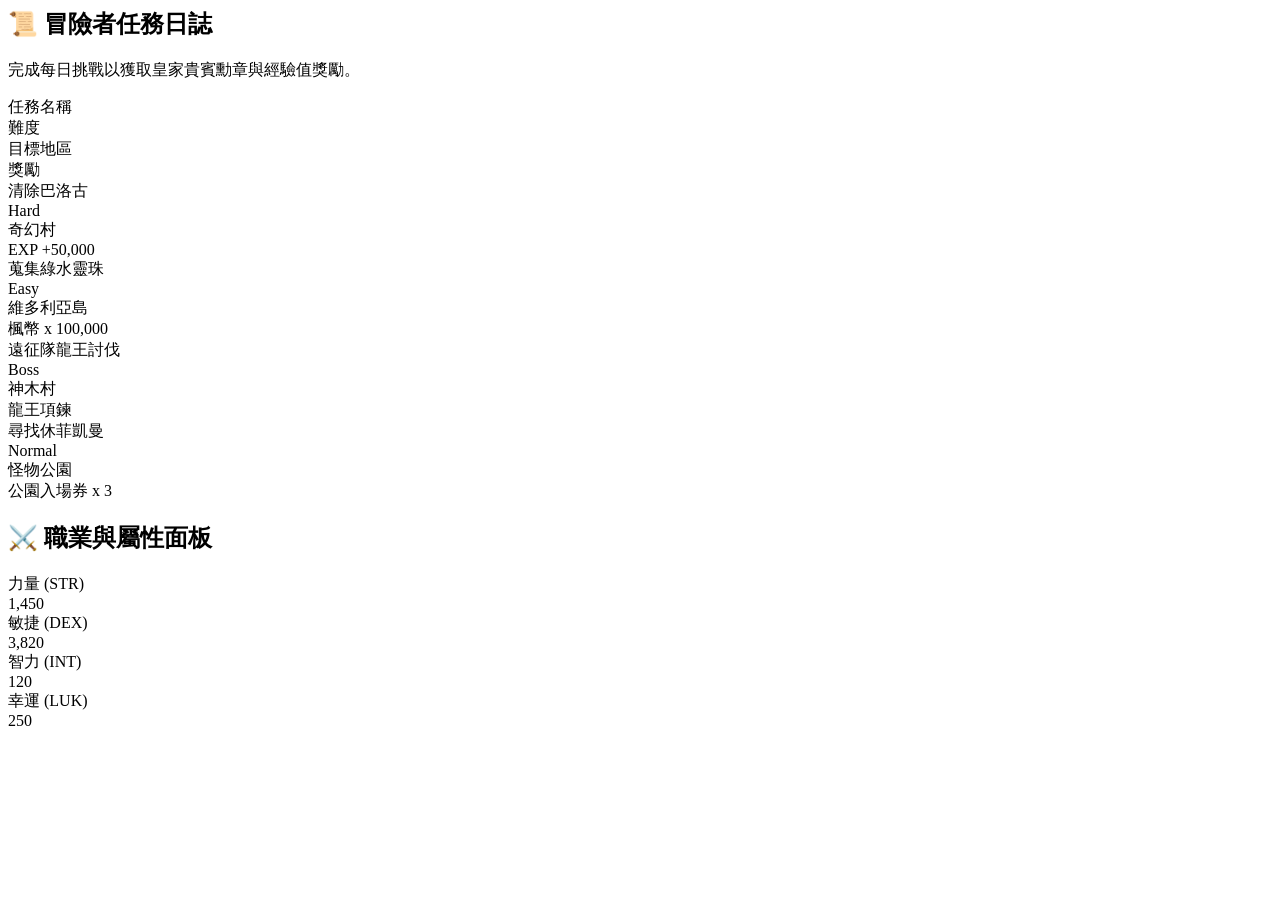
<file: pages/attribution.html>
<head>
</head>
<body>
    
  <!-- 1. 縱向羊皮紙捲軸 (Vertical Scroll) -->
  <section class="scroll-v">
    <div class="scroll-v-cap top"></div>
    <div class="scroll-v-body">
      <h2 class="ms-title">📜 冒險者任務日誌</h2>
      <p class="ms-subtitle">完成每日挑戰以獲取皇家貴賓勳章與經驗值獎勵。</p>

      <!-- Div Grid 表格區塊 -->
      <div class="ms-grid-table">
        <!-- Table Header -->
        <div class="grid-header">任務名稱</div>
        <div class="grid-header">難度</div>
        <div class="grid-header">目標地區</div>
        <div class="grid-header">獎勵</div>

        <!-- Table Rows -->
        <div class="grid-cell">清除巴洛古</div>
        <div class="grid-cell"><span class="badge danger">Hard</span></div>
        <div class="grid-cell">奇幻村</div>
        <div class="grid-cell">EXP +50,000</div>

        <div class="grid-cell">蒐集綠水靈珠</div>
        <div class="grid-cell"><span class="badge easy">Easy</span></div>
        <div class="grid-cell">維多利亞島</div>
        <div class="grid-cell">楓幣 x 100,000</div>

        <div class="grid-cell">遠征隊龍王討伐</div>
        <div class="grid-cell"><span class="badge boss">Boss</span></div>
        <div class="grid-cell">神木村</div>
        <div class="grid-cell">龍王項鍊</div>

        <div class="grid-cell">尋找休菲凱曼</div>
        <div class="grid-cell"><span class="badge normal">Normal</span></div>
        <div class="grid-cell">怪物公園</div>
        <div class="grid-cell">公園入場券 x 3</div>
      </div>
    </div>
    <div class="scroll-v-cap bottom"></div>
  </section>

  <!-- 2. 橫向羊皮紙捲軸 (Horizontal Scroll) -->
  <section class="scroll-h-wrapper">
    <div class="scroll-h-cap left"></div>
    <div class="scroll-h-body">
      <h2 class="ms-title">⚔️ 職業與屬性面板</h2>
      <div class="ms-grid-cards">
        <div class="ms-card">
          <div class="card-title">力量 (STR)</div>
          <div class="card-val">1,450</div>
        </div>
        <div class="ms-card">
          <div class="card-title">敏捷 (DEX)</div>
          <div class="card-val">3,820</div>
        </div>
        <div class="ms-card">
          <div class="card-title">智力 (INT)</div>
          <div class="card-val">120</div>
        </div>
        <div class="ms-card">
          <div class="card-title">幸運 (LUK)</div>
          <div class="card-val">250</div>
        </div>
      </div>
    </div>
    <div class="scroll-h-cap right"></div>
  </section>
</body>
</file>
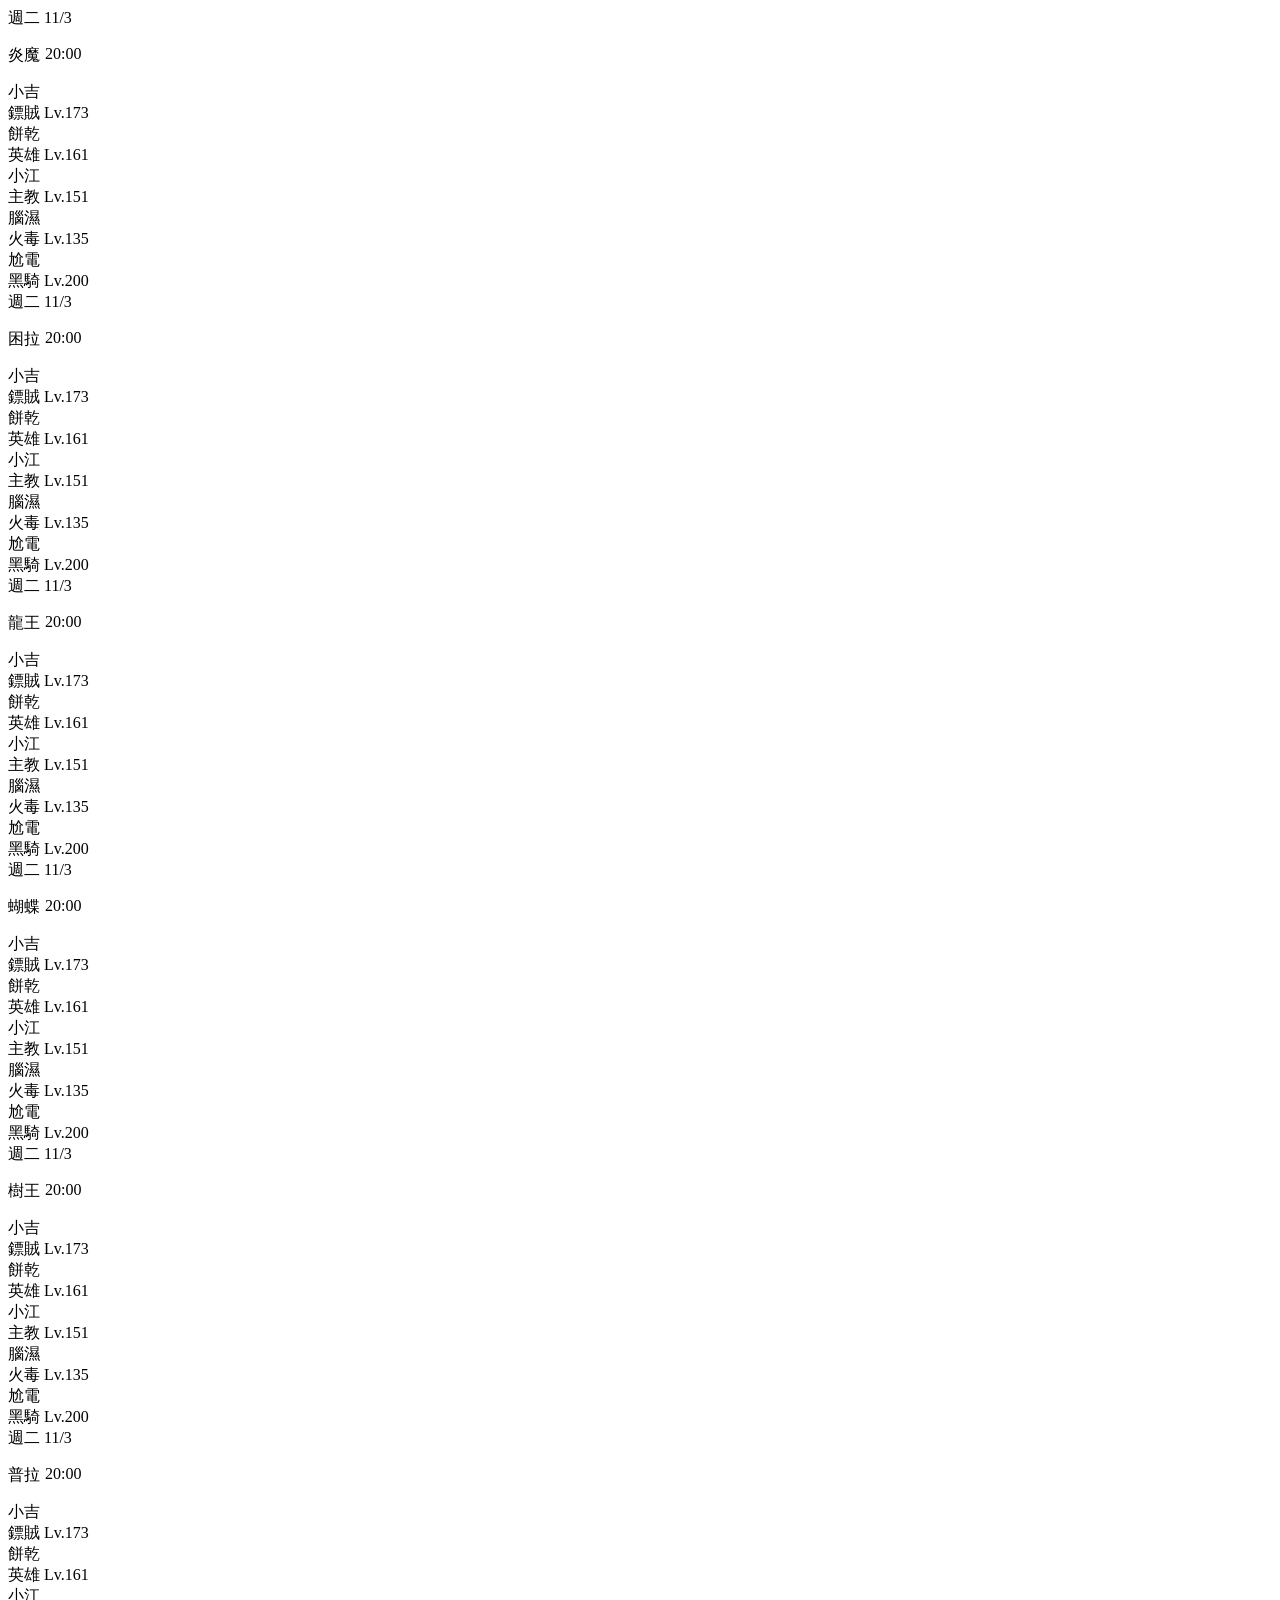
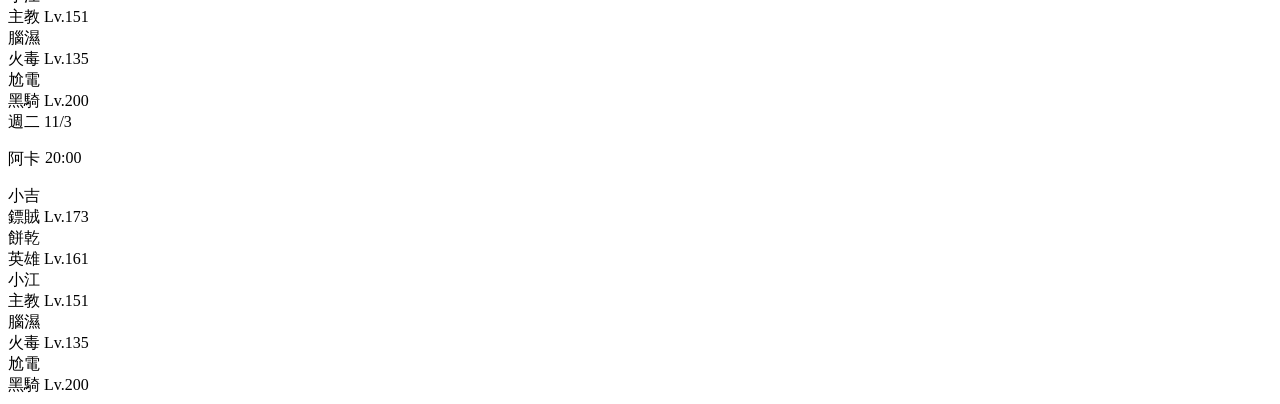
<file: pages/raid-test.html>
<head>
</head>
<body>
  <!-- 1. 縱向羊皮紙捲軸 (Vertical Scroll) -->
  <section class="scroll-h-wrapper">
    <div class="scroll-h-cap left"></div>
    <div id="scroll-body" class="scroll-h-body">
      <div class="raid-day-column">
        <div class="raid-day-header">週二 11/3</div>
        <div id="body-2026-11-03" class="raid-day-body body-2026-11-03" date="2026-11-03">
          <div class="card-party boss-炎魔" boss="炎魔" pid="0" date="2026-11-03">
            <div style="display: flex; gap: 5px;">
              <p class="card-party boss-炎魔">炎魔</p>
              <p class="card-party boss-炎魔">20:00</p>
            </div>
            <div class="party-body-6">
              <div class="card-char-raid" job="鏢賊" cid="4da26add-90c4-47d6-a7b3-bcdc700d6b7e">
                <div class="card-char-raid-name">小吉</div>
                <div class="card-char-raid-job">鏢賊 Lv.173</div>
              </div>
              <div class="card-char-raid" job="英雄" cid="fbf99f10-830a-4344-bd7c-b65ba2efb633">
                <div class="card-char-raid-name">餅乾</div>
                <div class="card-char-raid-job">英雄 Lv.161</div>
              </div>
              <div class="card-char-raid" job="主教" cid="5dc6336f-256c-488c-8ba1-1d91c436f694">
                <div class="card-char-raid-name">小江</div>
                <div class="card-char-raid-job">主教 Lv.151</div>
              </div>
              <div class="card-char-raid" job="火毒" cid="71b3baee-09fc-4312-878c-2f09689f587b">
                <div class="card-char-raid-name">腦濕</div>
                <div class="card-char-raid-job">火毒 Lv.135</div>
              </div>
              <div class="card-char-raid" job="黑騎" cid="fe760257-214c-4981-97d9-d21f4529d68e">
                <div class="card-char-raid-name">尬電</div>
                <div class="card-char-raid-job">黑騎 Lv.200</div>
              </div>
            </div>
          </div>
        </div>
      </div> <!--column-->
            <div class="raid-day-column">
        <div class="raid-day-header">週二 11/3</div>
        <div id="body-2026-11-03" class="raid-day-body body-2026-11-03" date="2026-11-03">
          <div class="card-party boss-炎魔" boss="困拉" pid="0" date="2026-11-03">
            <div style="display: flex; gap: 5px;">
              <p class="card-party boss-炎魔">困拉</p>
              <p class="card-party boss-炎魔">20:00</p>
            </div>
            <div class="party-body-6">
              <div class="card-char-raid" job="鏢賊" cid="4da26add-90c4-47d6-a7b3-bcdc700d6b7e">
                <div class="card-char-raid-name">小吉</div>
                <div class="card-char-raid-job">鏢賊 Lv.173</div>
              </div><div class="card-char-raid" job="英雄" cid="fbf99f10-830a-4344-bd7c-b65ba2efb633">
                <div class="card-char-raid-name">餅乾</div>
                <div class="card-char-raid-job">英雄 Lv.161</div>
              </div>
              <div class="card-char-raid" job="主教" cid="5dc6336f-256c-488c-8ba1-1d91c436f694">
                <div class="card-char-raid-name">小江</div>
                <div class="card-char-raid-job">主教 Lv.151</div>
              </div>
              <div class="card-char-raid" job="火毒" cid="71b3baee-09fc-4312-878c-2f09689f587b">
                <div class="card-char-raid-name">腦濕</div>
                <div class="card-char-raid-job">火毒 Lv.135</div>
              </div>
              <div class="card-char-raid" job="黑騎" cid="fe760257-214c-4981-97d9-d21f4529d68e">
                <div class="card-char-raid-name">尬電</div>
                <div class="card-char-raid-job">黑騎 Lv.200</div>
              </div>
            </div>
          </div>
        </div>
      </div> <!--column-->
            <div class="raid-day-column">
        <div class="raid-day-header">週二 11/3</div>
        <div id="body-2026-11-03" class="raid-day-body body-2026-11-03" date="2026-11-03">
          <div class="card-party boss-炎魔" boss="龍王" pid="0" date="2026-11-03">
            <div style="display: flex; gap: 5px;">
              <p class="card-party boss-炎魔">龍王</p>
              <p class="card-party boss-炎魔">20:00</p>
            </div>
            <div class="party-body-6">
              <div class="card-char-raid" job="鏢賊" cid="4da26add-90c4-47d6-a7b3-bcdc700d6b7e">
                <div class="card-char-raid-name">小吉</div>
                <div class="card-char-raid-job">鏢賊 Lv.173</div>
              </div><div class="card-char-raid" job="英雄" cid="fbf99f10-830a-4344-bd7c-b65ba2efb633">
                <div class="card-char-raid-name">餅乾</div>
                <div class="card-char-raid-job">英雄 Lv.161</div>
              </div>
              <div class="card-char-raid" job="主教" cid="5dc6336f-256c-488c-8ba1-1d91c436f694">
                <div class="card-char-raid-name">小江</div>
                <div class="card-char-raid-job">主教 Lv.151</div>
              </div>
              <div class="card-char-raid" job="火毒" cid="71b3baee-09fc-4312-878c-2f09689f587b">
                <div class="card-char-raid-name">腦濕</div>
                <div class="card-char-raid-job">火毒 Lv.135</div>
              </div>
              <div class="card-char-raid" job="黑騎" cid="fe760257-214c-4981-97d9-d21f4529d68e">
                <div class="card-char-raid-name">尬電</div>
                <div class="card-char-raid-job">黑騎 Lv.200</div>
              </div>
            </div>
          </div>
        </div>
      </div> <!--column-->
            <div class="raid-day-column">
        <div class="raid-day-header">週二 11/3</div>
        <div id="body-2026-11-03" class="raid-day-body body-2026-11-03" date="2026-11-03">
          <div class="card-party boss-炎魔" boss="蝴蝶" pid="0" date="2026-11-03">
            <div style="display: flex; gap: 5px;">
              <p class="card-party boss-炎魔">蝴蝶</p>
              <p class="card-party boss-炎魔">20:00</p>
            </div>
            <div class="party-body-6">
              <div class="card-char-raid" job="鏢賊" cid="4da26add-90c4-47d6-a7b3-bcdc700d6b7e">
                <div class="card-char-raid-name">小吉</div>
                <div class="card-char-raid-job">鏢賊 Lv.173</div>
              </div><div class="card-char-raid" job="英雄" cid="fbf99f10-830a-4344-bd7c-b65ba2efb633">
                <div class="card-char-raid-name">餅乾</div>
                <div class="card-char-raid-job">英雄 Lv.161</div>
              </div>
              <div class="card-char-raid" job="主教" cid="5dc6336f-256c-488c-8ba1-1d91c436f694">
                <div class="card-char-raid-name">小江</div>
                <div class="card-char-raid-job">主教 Lv.151</div>
              </div>
              <div class="card-char-raid" job="火毒" cid="71b3baee-09fc-4312-878c-2f09689f587b">
                <div class="card-char-raid-name">腦濕</div>
                <div class="card-char-raid-job">火毒 Lv.135</div>
              </div>
              <div class="card-char-raid" job="黑騎" cid="fe760257-214c-4981-97d9-d21f4529d68e">
                <div class="card-char-raid-name">尬電</div>
                <div class="card-char-raid-job">黑騎 Lv.200</div>
              </div>
            </div>
          </div>
        </div>
      </div> <!--column-->
            <div class="raid-day-column">
        <div class="raid-day-header">週二 11/3</div>
        <div id="body-2026-11-03" class="raid-day-body body-2026-11-03" date="2026-11-03">
          <div class="card-party boss-炎魔" boss="樹王" pid="0" date="2026-11-03">
            <div style="display: flex; gap: 5px;">
              <p class="card-party boss-炎魔">樹王</p>
              <p class="card-party boss-炎魔">20:00</p>
            </div>
            <div class="party-body-6">
              <div class="card-char-raid" job="鏢賊" cid="4da26add-90c4-47d6-a7b3-bcdc700d6b7e">
                <div class="card-char-raid-name">小吉</div>
                <div class="card-char-raid-job">鏢賊 Lv.173</div>
              </div><div class="card-char-raid" job="英雄" cid="fbf99f10-830a-4344-bd7c-b65ba2efb633">
                <div class="card-char-raid-name">餅乾</div>
                <div class="card-char-raid-job">英雄 Lv.161</div>
              </div>
              <div class="card-char-raid" job="主教" cid="5dc6336f-256c-488c-8ba1-1d91c436f694">
                <div class="card-char-raid-name">小江</div>
                <div class="card-char-raid-job">主教 Lv.151</div>
              </div>
              <div class="card-char-raid" job="火毒" cid="71b3baee-09fc-4312-878c-2f09689f587b">
                <div class="card-char-raid-name">腦濕</div>
                <div class="card-char-raid-job">火毒 Lv.135</div>
              </div>
              <div class="card-char-raid" job="黑騎" cid="fe760257-214c-4981-97d9-d21f4529d68e">
                <div class="card-char-raid-name">尬電</div>
                <div class="card-char-raid-job">黑騎 Lv.200</div>
              </div>
            </div>
          </div>
        </div>
      </div> <!--column-->
            <div class="raid-day-column">
        <div class="raid-day-header">週二 11/3</div>
        <div id="body-2026-11-03" class="raid-day-body body-2026-11-03" date="2026-11-03">
          <div class="card-party boss-炎魔" boss="普拉" pid="0" date="2026-11-03">
            <div style="display: flex; gap: 5px;">
              <p class="card-party boss-炎魔">普拉</p>
              <p class="card-party boss-炎魔">20:00</p>
            </div>
            <div class="party-body-6">
              <div class="card-char-raid" job="鏢賊" cid="4da26add-90c4-47d6-a7b3-bcdc700d6b7e">
                <div class="card-char-raid-name">小吉</div>
                <div class="card-char-raid-job">鏢賊 Lv.173</div>
              </div><div class="card-char-raid" job="英雄" cid="fbf99f10-830a-4344-bd7c-b65ba2efb633">
                <div class="card-char-raid-name">餅乾</div>
                <div class="card-char-raid-job">英雄 Lv.161</div>
              </div>
              <div class="card-char-raid" job="主教" cid="5dc6336f-256c-488c-8ba1-1d91c436f694">
                <div class="card-char-raid-name">小江</div>
                <div class="card-char-raid-job">主教 Lv.151</div>
              </div>
              <div class="card-char-raid" job="火毒" cid="71b3baee-09fc-4312-878c-2f09689f587b">
                <div class="card-char-raid-name">腦濕</div>
                <div class="card-char-raid-job">火毒 Lv.135</div>
              </div>
              <div class="card-char-raid" job="黑騎" cid="fe760257-214c-4981-97d9-d21f4529d68e">
                <div class="card-char-raid-name">尬電</div>
                <div class="card-char-raid-job">黑騎 Lv.200</div>
              </div>
            </div>
          </div>
        </div>
      </div> <!--column-->
            <div class="raid-day-column">
        <div class="raid-day-header">週二 11/3</div>
        <div id="body-2026-11-03" class="raid-day-body body-2026-11-03" date="2026-11-03">
          <div class="card-party boss-炎魔" boss="阿卡" pid="0" date="2026-11-03">
            <div style="display: flex; gap: 5px;">
              <p class="card-party boss-炎魔">阿卡</p>
              <p class="card-party boss-炎魔">20:00</p>
            </div>
            <div class="party-body-6">
              <div class="card-char-raid" job="鏢賊" cid="4da26add-90c4-47d6-a7b3-bcdc700d6b7e">
                <div class="card-char-raid-name">小吉</div>
                <div class="card-char-raid-job">鏢賊 Lv.173</div>
              </div><div class="card-char-raid" job="英雄" cid="fbf99f10-830a-4344-bd7c-b65ba2efb633">
                <div class="card-char-raid-name">餅乾</div>
                <div class="card-char-raid-job">英雄 Lv.161</div>
              </div>
              <div class="card-char-raid" job="主教" cid="5dc6336f-256c-488c-8ba1-1d91c436f694">
                <div class="card-char-raid-name">小江</div>
                <div class="card-char-raid-job">主教 Lv.151</div>
              </div>
              <div class="card-char-raid" job="火毒" cid="71b3baee-09fc-4312-878c-2f09689f587b">
                <div class="card-char-raid-name">腦濕</div>
                <div class="card-char-raid-job">火毒 Lv.135</div>
              </div>
              <div class="card-char-raid" job="黑騎" cid="fe760257-214c-4981-97d9-d21f4529d68e">
                <div class="card-char-raid-name">尬電</div>
                <div class="card-char-raid-job">黑騎 Lv.200</div>
              </div>
            </div>
          </div>
        </div>
      </div> <!--column-->
    </div>
    <div class="scroll-h-cap right"></div>
  </section>
</body>
</file>
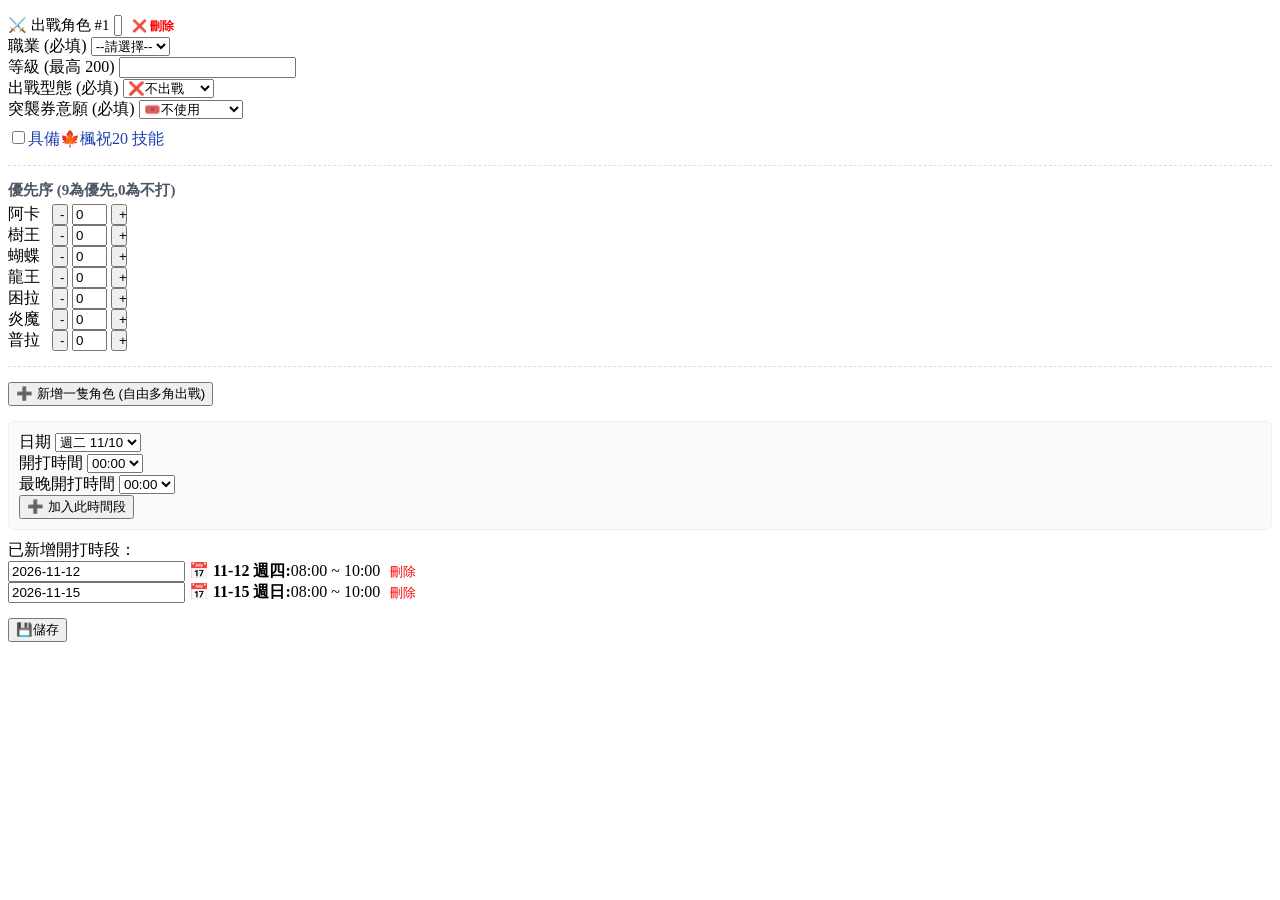
<file: pages/register-test.html>
<head>
</head>
<body>
    
  <!-- 1. 縱向羊皮紙捲軸 (Vertical Scroll) -->
  <section  class="scroll-v">
    <div class="scroll-v-cap top"></div>
    <div id="scroll-body" class="scroll-v-body">
    <!-------------------------------------------->
      <div class="card">
        <div id="characters-container" style="border-width: medium; border-style: none; border-color: currentcolor; border-image: none; margin: 15px 0px;">
          <div class="char-box" id="char-box-1" cid="10b9aea2-2a4d-451f-bb95-4a81949b3565">
            <div class="char-title">
              <span style="font-size: 15px;">⚔️ 出戰角色 #1</span>
              <input id="cid-1" class="c-cid hidden" style="width: 0px;">
              <button type="button" onclick="deleteBookChar('1')" style="color: red; border-width: medium; border-style: none; border-color: currentcolor; border-image: none; background: none; cursor: pointer; font-weight: bold; font-size: 12px;">❌ 刪除</button>
            </div>
            <div class="grid-4" style="margin-bottom: 8px;">
              <div>
                <label>職業 (必填)</label>
                <select class="c-job">
                  <option value="">--請選擇--</option>
                  <option value="黑騎">🦯黑騎</option>
                  <option value="聖騎">⚒️聖騎</option>
                  <option value="英雄">⚔️英雄</option>
                  <option value="主教">🪄主教</option>
                  <option value="冰雷">❄️冰雷</option>
                  <option value="火毒">🔥火毒</option>
                  <option value="箭神">🏹箭神</option>
                  <option value="神射">🏹神射</option>
                  <option value="拳霸">✊拳霸</option>
                  <option value="槍神">🔫槍神</option>
                  <option value="刀賊">🗡️刀賊</option>
                  <option value="鏢賊">⚙️鏢賊</option>
                </select>
              </div>
              <div>
                <label>等級 (最高 200)</label>
                <input class="oi c-level" min="1" max="200">
              </div>
              <div>
                <label>出戰型態 (必填)</label>
                <select class="c-attend">
                  <option value="0">❌不出戰</option>
                  <option value="1">🪷佛系出戰</option>
                  <option value="9">💪積極出戰</option>
                </select>
              </div>
              <div>
                <label>突襲券意願 (必填)</label>
                <select class="c-scroll">
                  <option value="0">🎟️不使用</option>
                  <option value="1">⚡可配合支援</option>
                  <option value="2">🎫想使用</option>
                </select>
              </div>
            </div>
            <div style="margin-bottom: 8px;">
              <label style="font-weight: normal; cursor: pointer; color: rgb(30, 64, 175);">
                <input type="checkbox" class="oi c-mw20" style="width: auto;">具備🍁楓祝20 技能
              </label>
            </div>
            <hr style="border-width: 1px medium medium; border-style: dashed none none; border-color: rgb(221, 221, 221) currentcolor currentcolor; border-image: none; margin: 15px 0px;">
            <p style="font-size: 15px; font-weight: bold; margin-bottom: 4px; color: rgb(75, 85, 99);">優先序 (9為優先,0為不打)</p>
            <div class="grid-8" style="margin-bottom: 8px;">
              <div>
                <label for="inp-阿卡" class="boss-tag 阿卡">阿卡</label>
                <button type="button" style="width:15px; margin-left: 8px;" onclick="this.nextElementSibling.stepDown()">-</button>
                <input id="inp-阿卡" type="number" class="c-阿卡" style="width: 35px;" value="0" min="0" max="9" step="1">
                <button type="button" style="width:15px; margin-right: 8px;" onclick="this.previousElementSibling.stepUp()">+</button>
              </div>
              <div>
                <label for="inp-樹王" class="boss-tag 樹王">樹王</label>
                <button type="button" style="width:15px; margin-left: 8px;" onclick="this.nextElementSibling.stepDown()">-</button>
                <input id="inp-樹王" type="number" class="c-樹王" style="width: 35px;" value="0" min="0" max="9" step="1">
                <button type="button" style="width:15px; margin-right: 8px;" onclick="this.previousElementSibling.stepUp()">+</button>
              </div>
              <div>
                <label for="inp-蝴蝶" class="boss-tag 蝴蝶">蝴蝶</label>
                <button type="button" style="width:15px; margin-left: 8px;" onclick="this.nextElementSibling.stepDown()">-</button>
                <input id="inp-蝴蝶" type="number" class="c-蝴蝶" style="width: 35px;" value="0" min="0" max="9" step="1">
                <button type="button" style="width:15px; margin-right: 8px;" onclick="this.previousElementSibling.stepUp()">+</button>
              </div>
              <div>
                <label for="inp-龍王" class="boss-tag 龍王">龍王</label>
                <button type="button" style="width:15px; margin-left: 8px;" onclick="this.nextElementSibling.stepDown()">-</button>
                <input id="inp-龍王" type="number" class="c-龍王" style="width: 35px;" value="0" min="0" max="9" step="1">
                <button type="button" style="width:15px; margin-right: 8px;" onclick="this.previousElementSibling.stepUp()">+</button>
              </div>
              <div>
                <label for="inp-困拉" class="boss-tag 困拉">困拉</label>
                <button type="button" style="width:15px; margin-left: 8px;" onclick="this.nextElementSibling.stepDown()">-</button>
                <input id="inp-困拉" type="number" class="c-困拉" style="width: 35px;" value="0" min="0" max="9" step="1">
                <button type="button" style="width:15px; margin-right: 8px;" onclick="this.previousElementSibling.stepUp()">+</button>
              </div>
              <div>
                <label for="inp-炎魔" class="boss-tag 炎魔">炎魔</label>
                <button type="button" style="width:15px; margin-left: 8px;" onclick="this.nextElementSibling.stepDown()">-</button>
                <input id="inp-炎魔" type="number" class="c-炎魔" style="width: 35px;" value="0" min="0" max="9" step="1">
                <button type="button" style="width:15px; margin-right: 8px;" onclick="this.previousElementSibling.stepUp()">+</button>
              </div>
              <div>
                <label for="inp-普拉" class="boss-tag 普拉">普拉</label>
                <button type="button" style="width:15px; margin-left: 8px;" onclick="this.nextElementSibling.stepDown()">-</button>
                <input id="inp-普拉" type="number" class="c-普拉" style="width: 35px;" value="0" min="0" max="9" step="1">
                <button type="button" style="width:15px; margin-right: 8px;" onclick="this.previousElementSibling.stepUp()">+</button>
              </div>
            </div>
          </div>
          <hr style="border-width: 1px medium medium; border-style: dashed none none; border-color: rgb(221, 221, 221) currentcolor currentcolor; border-image: none; margin: 15px 0px;">
          <button type="button" class="btn btn-blue" onclick="addCharacterCard()">➕ 新增一隻角色 (自由多角出戰)</button>
        </div>
      </div>
      <div class="card">
        <div style="background: rgb(249, 250, 251); padding: 10px; border-radius: 6px; border: 1px solid rgb(238, 238, 238); margin-bottom: 10px;">
          <div class="grid-3">
            <div>
              <label>日期</label>
              <select id="time-date">
                <option value="2026-11-10">週二 11/10</option>
                <option value="2026-11-11">週三 11/11</option>
                <option value="2026-11-12">週四 11/12</option>
                <option value="2026-11-13">週五 11/13</option>
                <option value="2026-11-14">週六 11/14</option>
                <option value="2026-11-15">週日 11/15</option>
                <option value="2026-11-16">週一 11/16</option>
              </select>
            </div>
            <div>
              <label>開打時間</label>
              <select id="time-start">
                <option value="00:00">00:00</option>
                <option value="00:30">00:30</option>
                <option value="01:00">01:00</option>
                <option value="01:30">01:30</option>
                <option value="02:00">02:00</option>
                <option value="02:30">02:30</option>
                <option value="03:00">03:00</option>
                <option value="03:30">03:30</option>
                <option value="04:00">04:00</option>
                <option value="04:30">04:30</option>
                <option value="05:00">05:00</option>
                <option value="05:30">05:30</option>
                <option value="06:00">06:00</option>
                <option value="06:30">06:30</option>
                <option value="07:00">07:00</option>
                <option value="07:30">07:30</option>
                <option value="08:00">08:00</option>
                <option value="08:30">08:30</option>
                <option value="09:00">09:00</option>
                <option value="09:30">09:30</option>
                <option value="10:00">10:00</option>
                <option value="10:30">10:30</option>
                <option value="11:00">11:00</option>
                <option value="11:30">11:30</option>
                <option value="12:00">12:00</option>
                <option value="12:30">12:30</option>
                <option value="13:00">13:00</option>
                <option value="13:30">13:30</option>
                <option value="14:00">14:00</option>
                <option value="14:30">14:30</option>
                <option value="15:00">15:00</option>
                <option value="15:30">15:30</option>
                <option value="16:00">16:00</option>
                <option value="16:30">16:30</option>
                <option value="17:00">17:00</option>
                <option value="17:30">17:30</option>
                <option value="18:00">18:00</option>
                <option value="18:30">18:30</option>
                <option value="19:00">19:00</option>
                <option value="19:30">19:30</option>
                <option value="20:00">20:00</option>
                <option value="20:30">20:30</option>
                <option value="21:00">21:00</option>
                <option value="21:30">21:30</option>
                <option value="22:00">22:00</option>
                <option value="22:30">22:30</option>
                <option value="23:00">23:00</option>
                <option value="23:30">23:30</option>
              </select>
            </div>
            <div>
              <label>最晚開打時間</label>
              <select id="time-lastest">
                <option value="00:00">00:00</option>
                <option value="00:30">00:30</option>
                <option value="01:00">01:00</option>
                <option value="01:30">01:30</option>
                <option value="02:00">02:00</option>
                <option value="02:30">02:30</option>
                <option value="03:00">03:00</option>
                <option value="03:30">03:30</option>
                <option value="04:00">04:00</option>
                <option value="04:30">04:30</option>
                <option value="05:00">05:00</option>
                <option value="05:30">05:30</option>
                <option value="06:00">06:00</option>
                <option value="06:30">06:30</option>
                <option value="07:00">07:00</option>
                <option value="07:30">07:30</option>
                <option value="08:00">08:00</option>
                <option value="08:30">08:30</option>
                <option value="09:00">09:00</option>
                <option value="09:30">09:30</option>
                <option value="10:00">10:00</option>
                <option value="10:30">10:30</option>
                <option value="11:00">11:00</option>
                <option value="11:30">11:30</option>
                <option value="12:00">12:00</option>
                <option value="12:30">12:30</option>
                <option value="13:00">13:00</option>
                <option value="13:30">13:30</option>
                <option value="14:00">14:00</option>
                <option value="14:30">14:30</option>
                <option value="15:00">15:00</option>
                <option value="15:30">15:30</option>
                <option value="16:00">16:00</option>
                <option value="16:30">16:30</option>
                <option value="17:00">17:00</option>
                <option value="17:30">17:30</option>
                <option value="18:00">18:00</option>
                <option value="18:30">18:30</option>
                <option value="19:00">19:00</option>
                <option value="19:30">19:30</option>
                <option value="20:00">20:00</option>
                <option value="20:30">20:30</option>
                <option value="21:00">21:00</option>
                <option value="21:30">21:30</option>
                <option value="22:00">22:00</option>
                <option value="22:30">22:30</option>
                <option value="23:00">23:00</option>
                <option value="23:30">23:30</option>
              </select>
            </div>
          </div>
          <button class="btn btn-blue btn-full" onclick="handleAddTime();">➕ 加入此時間段</button>
        </div>
        <label>已新增開打時段：</label>
        <div id="added-times-list" style="margin-bottom: 15px;">
          <div class="time-list-item">
            <input class="hidden" value="2026-11-12">
            <span>📅  <b>11-12 週四:</b>08:00 ~ 10:00</span>
            <button type="button" onclick="deleteTimes(this);" style="color:red; border:none; background:none; cursor:pointer;">刪除</button>
          </div>
          <div class="time-list-item">
            <input class="hidden" value="2026-11-15">
            <span>📅  <b>11-15 週日:</b>08:00 ~ 10:00</span>
            <button type="button" onclick="deleteTimes(this);" style="color:red; border:none; background:none; cursor:pointer;">刪除</button>
          </div>
        </div>
      </div>
      <div class="card">
        <progress id="saveProgress" max="100" value="0" style="display: none;"></progress>
        <button id="saveButtion" type="button" class="btn btn-green btn-full">💾儲存</button>
      </div>
    <!-------------------------------------------->
    </div>
    <div class="scroll-v-cap bottom"></div>
  </section>
</body>
</file>
